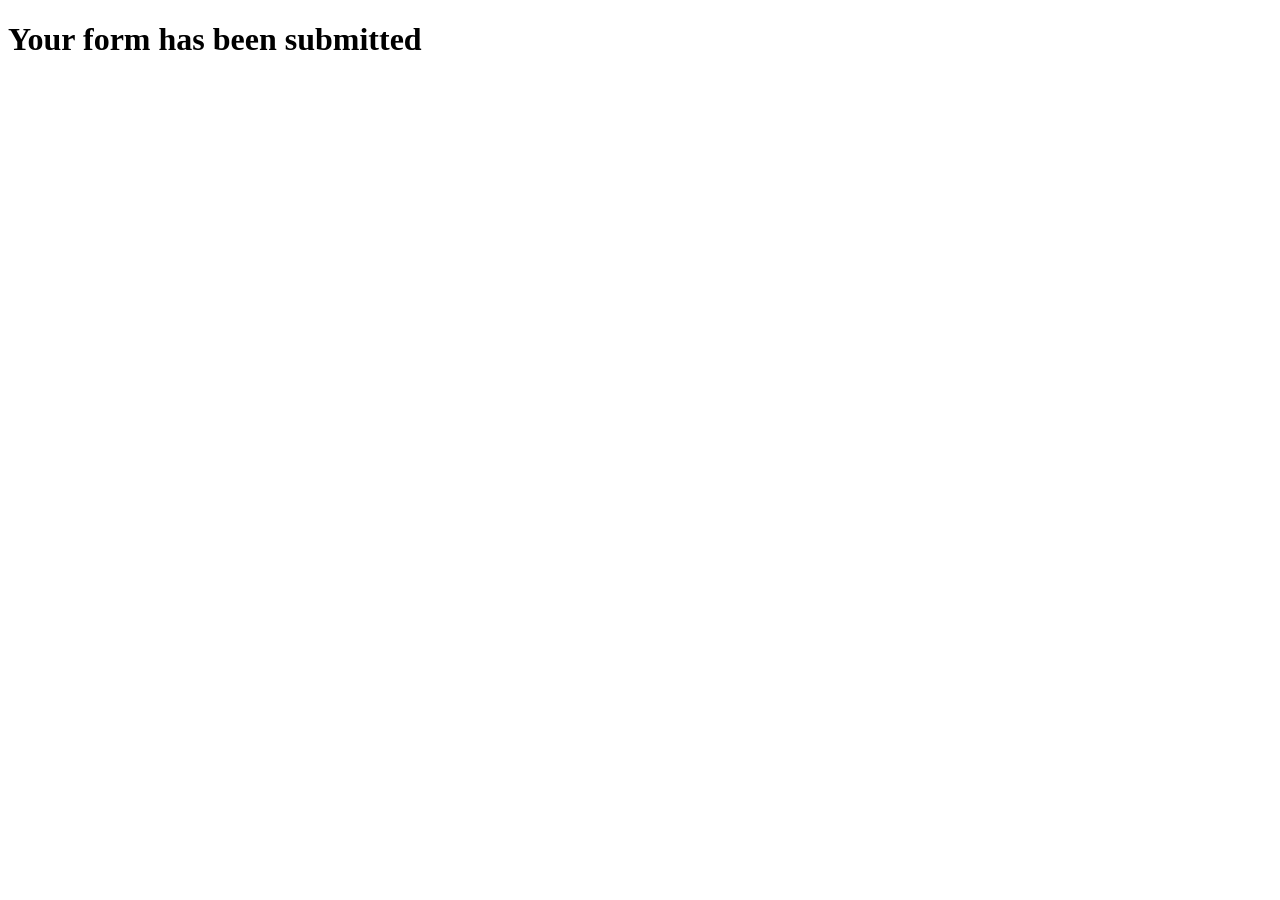
<file: submit.html>
<!DOCTYPE html>
<html lang="en">
<head>
    <meta charset="UTF-8">
    <meta http-equiv="X-UA-Compatible" content="IE=edge">
    <meta name="viewport" content="width=device-width, initial-scale=1.0">
    <title>Apply for internship/formsubmission</title>
</head>
<body>
    <h1 id="submission">Your form has been submitted</h1>
</body>
</html>
</file>
